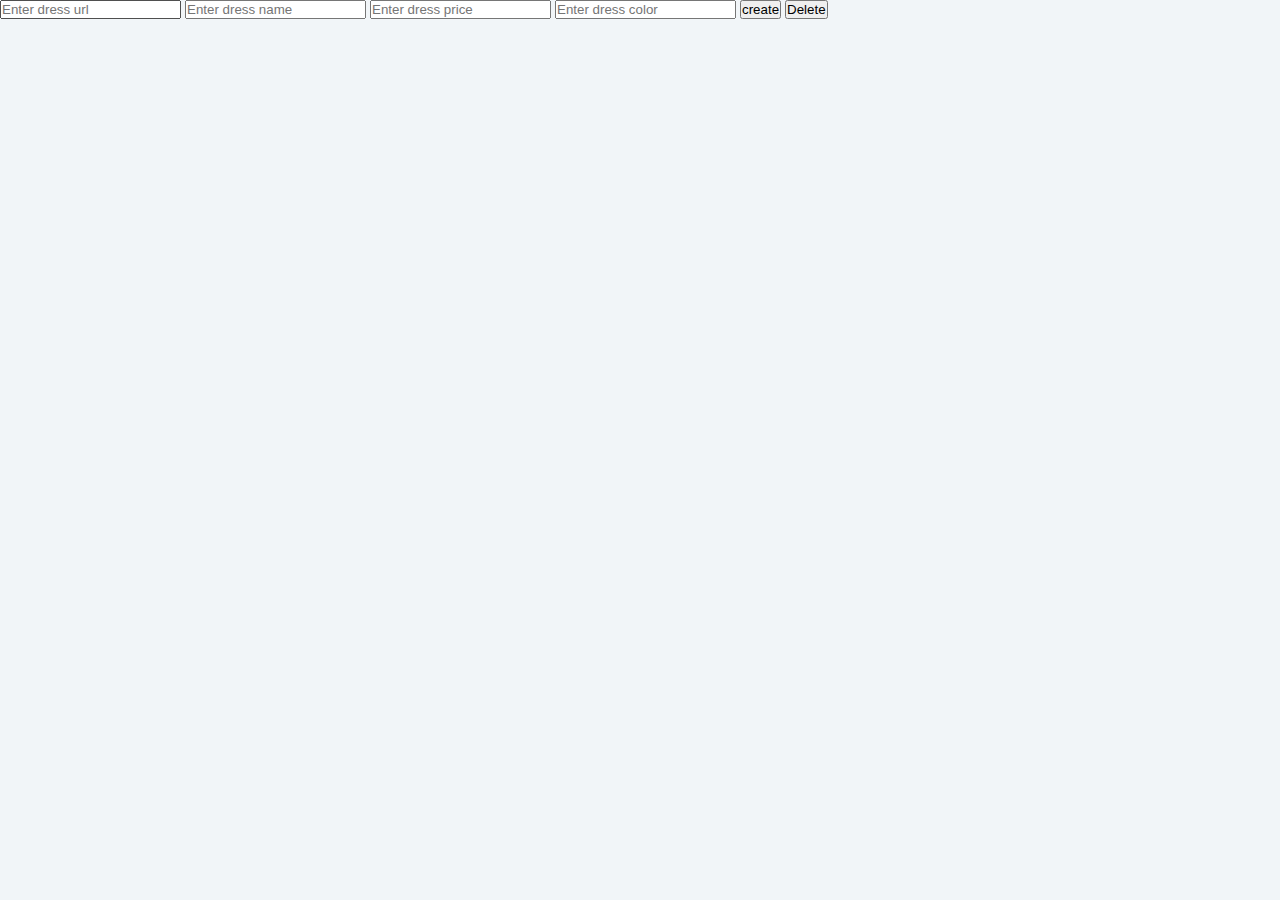
<file: js-fetch/index.html>
<!DOCTYPE html>
<html lang="en">
  <head>
    <meta charset="UTF-8" />
    <meta name="viewport" content="width=device-width, initial-scale=1.0" />
    <title>Document</title>
    <link rel="stylesheet" href="style.css" />
    <link
      href="https://cdn.jsdelivr.net/npm/bootstrap@5.0.2/dist/css/bootstrap.min.css"
      rel="stylesheet"
      integrity="sha384-EVSTQN3/azprG1Anm3QDgpJLIm9Nao0Yz1ztcQTwFspd3yD65VohhpuuCOmLASjC"
      crossorigin="anonymous"
    />
  </head>
  <body>
    <!-- CRUD -->
    <!-- read --GET -->
    <!-- create -POST -->
    <div>
      <input type="text" placeholder="Enter dress url" />
      <input type="text" placeholder="Enter dress name" />
      <input type="number" placeholder="Enter dress price" />
      <input type="text" placeholder="Enter dress color" />
      <button class="btn btn-info">create</button>
	  <button class="btn btn-dark">Delete</button>
    </div>
    <div id="div" class="d-flex gap-3 flex-wrap"></div>

    <script src="app.js"></script>
  </body>
</html>
</file>
<file: js-fetch/style.css>
* {
	margin: 0;
	padding: 0;
	box-sizing: border-box;
}

body {
	background-color: #f1f5f8;
}

.container {
	max-width: 1200px;
	margin: 0 auto;
}
.main {
	display: flex;
	flex-direction: column;
	justify-content: center;
	align-items: center;
	height: 100vh;
}
.password {
}
.password-button {
}
</file>
